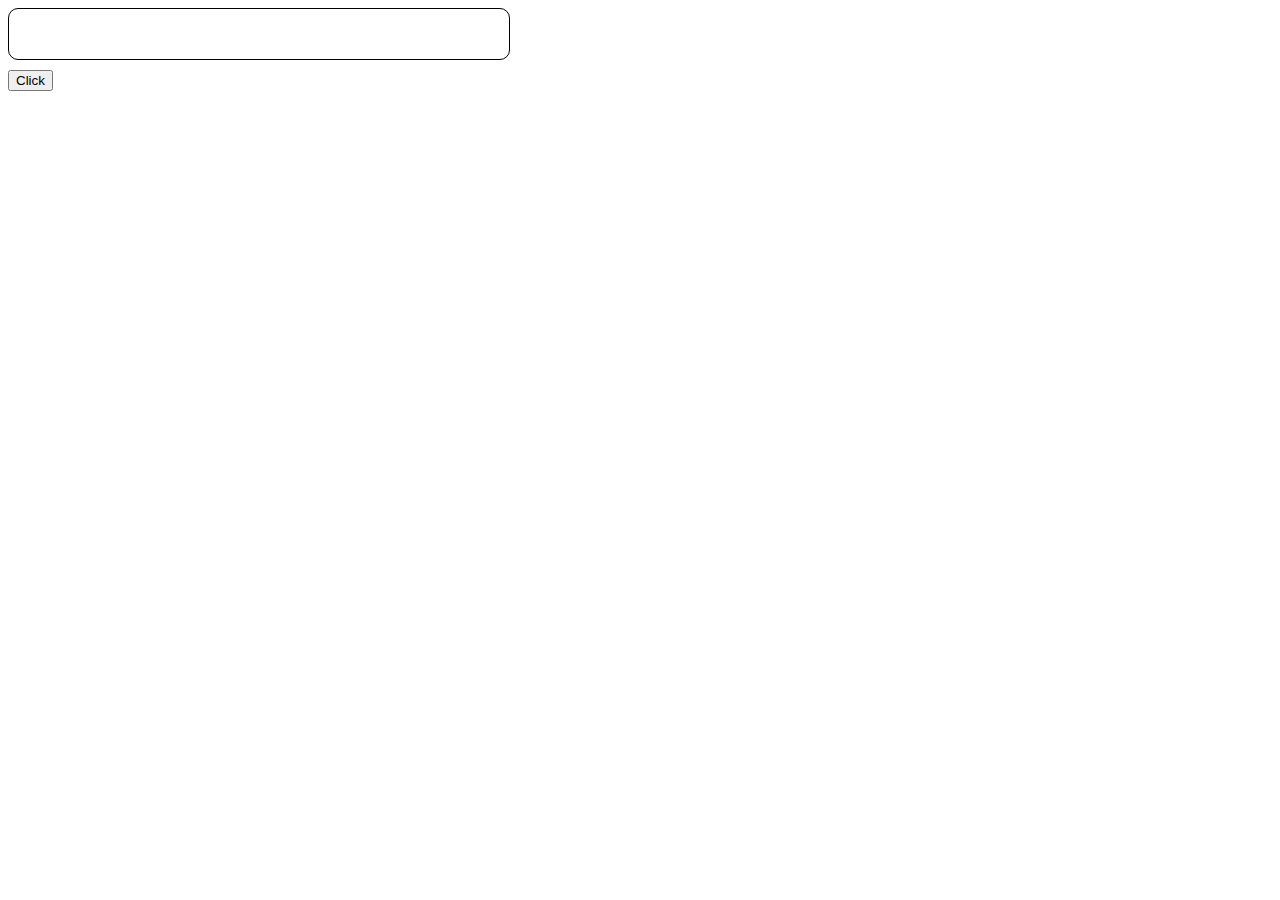
<file: NaN/index.html>
<!DOCTYPE html>
<html lang="en">
<head>
    <meta charset="UTF-8">
    <meta http-equiv="X-UA-Compatible" content="IE=edge">
    <meta name="viewport" content="width=device-width, initial-scale=1.0">
    <title>debutant Javascript</title>
      <link rel="stylesheet" href="style.css">
</head>
<body>

   
    <!-- <input id="val1" type="number" placeholder="Entrer Un nombre"><br>
    
    <input id="val2" type="number"><br> -->
   <!-- <p id="demo"></p> -->
   
   <!-- Deplacer un div les touche du clavier -->

        <!-- <div class="madiv" style="width: 100px; height: 100px; background-color: black;">

        </div> -->

        <!-- <button>
                clone
        </button>
       
        <input type="text" name="" id=""> -->

        <!-- <br><br>
        <br>
        <form >

            <input type="text" name="" id=""><br><br>
            <button>Envoyer</button>
        </form>
  -->

    <div class="progress">
            <div class="child">
                
            </div>
    </div>
    <button class="button">Click</button>
<!--     
    <button class="btn">Ragarder mes elements</button>

    <ul class="liste">

    </ul> -->
    <script src="script.js"></script>
</body>
</html>
</file>
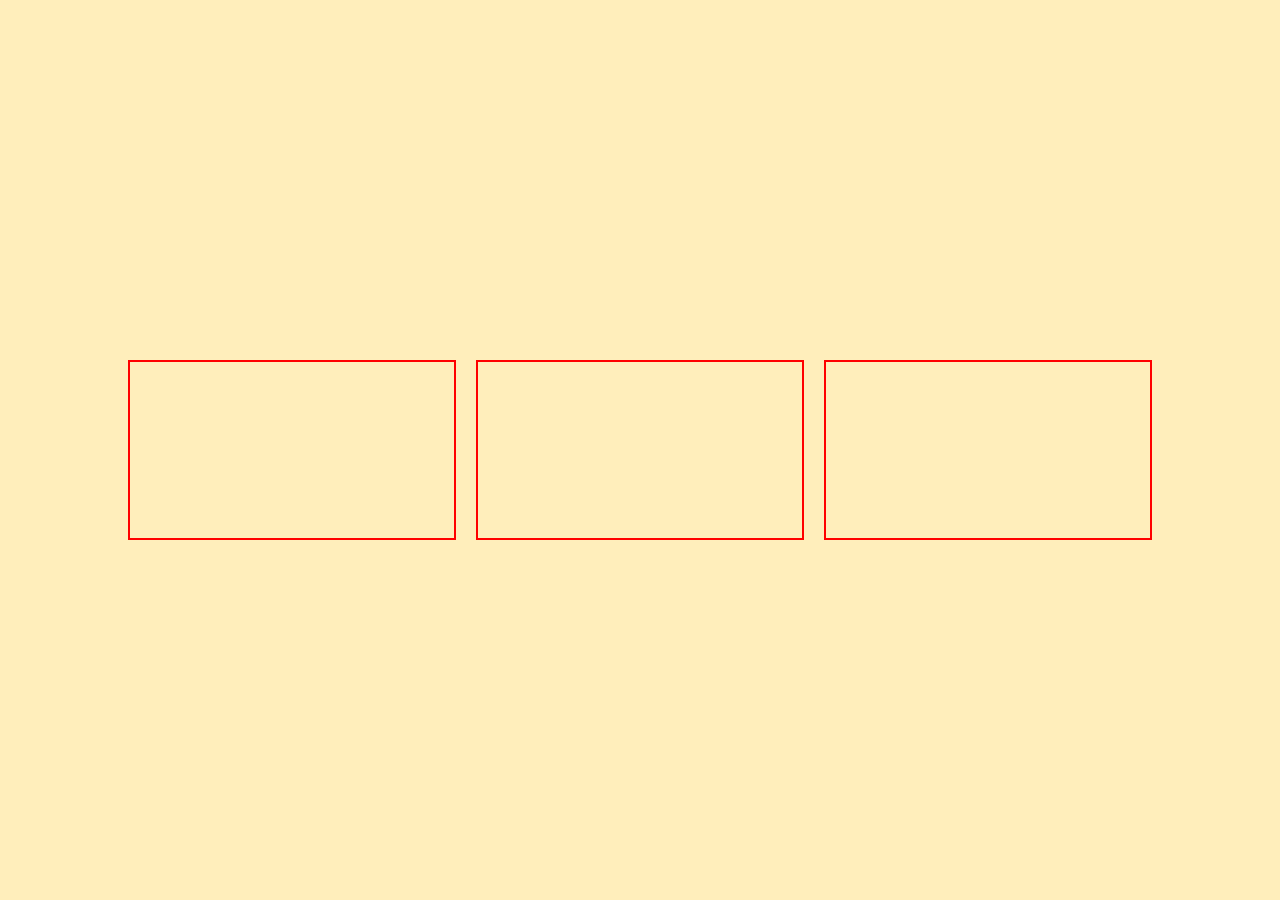
<file: ApprendreJs/colorDiv/index.html>
<!DOCTYPE html>
<html lang="en">
<head>
  <meta charset="UTF-8">
  <meta http-equiv="X-UA-Compatible" content="IE=edge">
  <meta name="viewport" content="width=device-width, initial-scale=1.0">
  <title>Div</title>
  <link rel="stylesheet" href="style.css">
</head>
<body>
        <div class="container">
              <div class="content">
                  <div class="div">
                    
                  </div>
                  <div class="div">

                  </div>
                  <div class="div">

                  </div>
              </div>
        </div>
        <script src="script.js"></script>
</body>
</html>
</file>
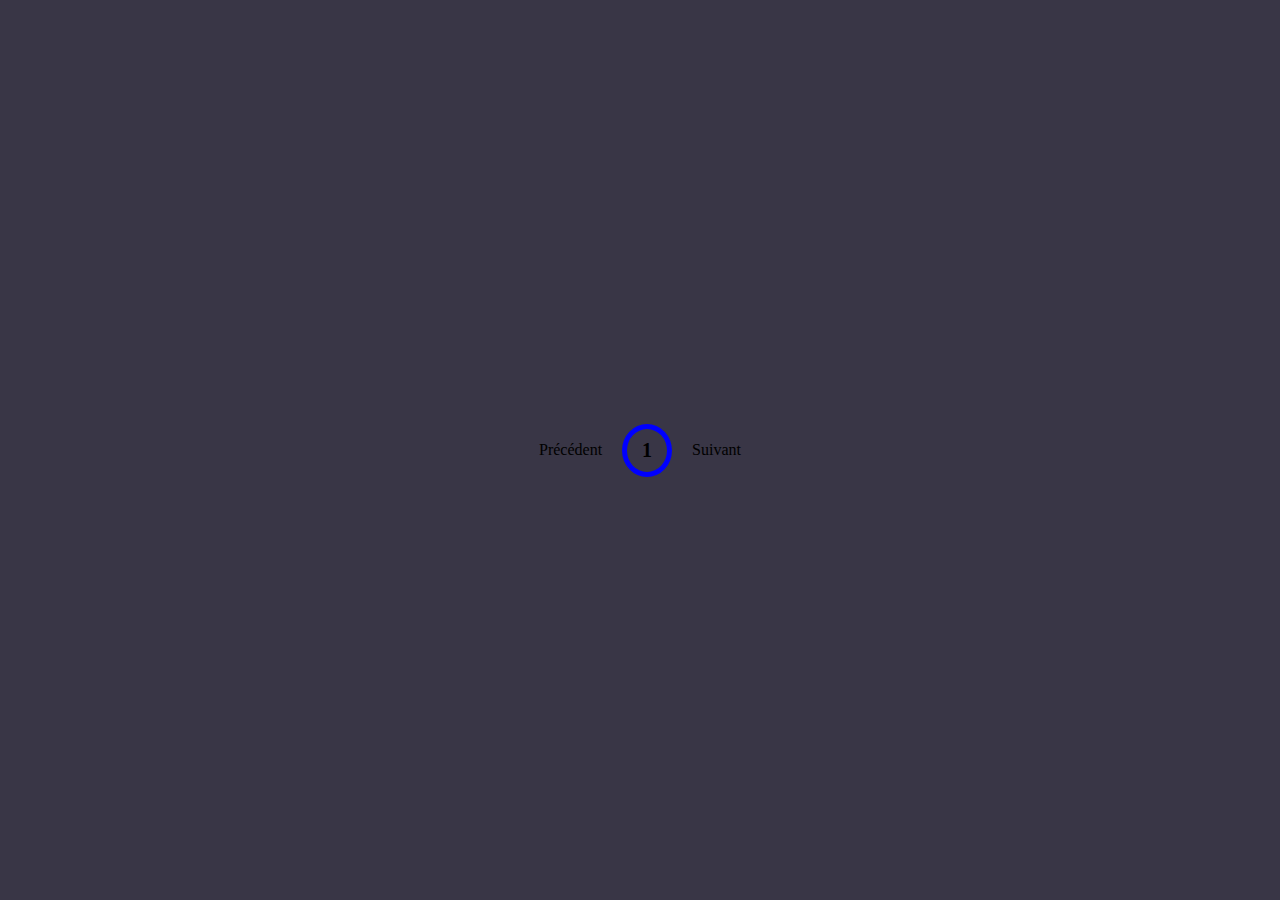
<file: ApprendreJs/fetch/index.html>
<!DOCTYPE html>
<html lang="en">
<head>
  <meta charset="UTF-8">
  <meta http-equiv="X-UA-Compatible" content="IE=edge">
  <meta name="viewport" content="width=device-width, initial-scale=1.0">
  <title>Fetch</title>
  <link rel="stylesheet" href="style.css">
</head>
<body>
    <!-- <div class="cadre">
          <div class="backgroungImg">
              <img src="https://images.unsplash.com/photo-1430990480609-2bf7c02a6b1a?ixlib=rb-4.0.3&ixid=MnwxMjA3fDB8MHxwaG90by1wYWdlfHx8fGVufDB8fHx8&auto=format&fit=crop&w=2070&q=80" width="100%" height="100%" alt="" >
          </div>
          <div class="percent">
          </div>
          <div class="title">
              <p class="">Animaux</p>
              <span class="">Lorem ipsum dolor sit amet.</span>
          </div> 
    </div> -->

    <!-- <div class="container">

    </div> -->

        <!-- <div class="content">
            <div class="container">
            </div>
        </div>
        <nav class="pagination-container">
                <button class="pagination-button prev" id="-1" aria-label="Previous page" title="0">
                    &lt;
                </button>
            
                <div id="pagination-numbers">
                    
                </div>
            
                <button class="pagination-button next" id="0" aria-label="Next page" title="1">
                &gt;
                </button>
          </nav> -->


          <div class="container">  
            </div>
        <div class="pagination">
            <div class="page prev" id="0">Précédent</div>
            <div class="current" id="current">1</div>
            <div class="page next" id="1">Suivant</div>
        </div>
    <script src="script.js"></script>
</body>
</html>
</file>
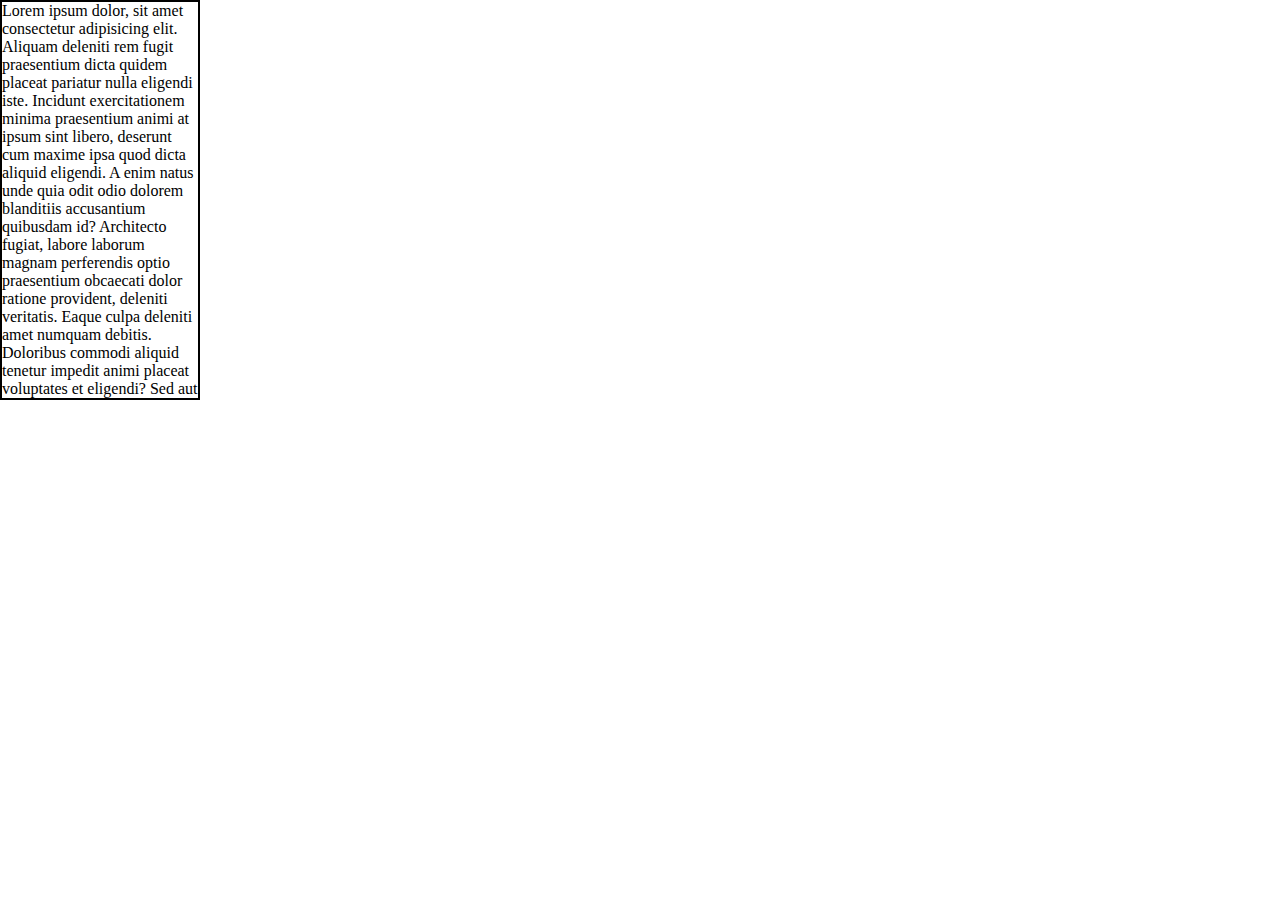
<file: ApprendreJs/scroll/index.html>
<!DOCTYPE html>
<html lang="en">
<head>
  <meta charset="UTF-8">
  <meta http-equiv="X-UA-Compatible" content="IE=edge">
  <meta name="viewport" content="width=device-width, initial-scale=1.0">
  <title>Scroll</title>
  <link rel="stylesheet" href="style.css">
</head>
<body>
    <div class="container">
    </div>
  
    <script src="script.js"></script>
</body>
</html>
</file>
<file: NaN/style.css>
.progress{
    width: 500px;
    height: 50px;
    border: 1px solid black;
    margin-bottom: 10px;
    overflow: hidden;
    border-radius: 10px;
    
}

.child{
  width: 0;
  height: 100%;
   background-color: red; 
}
</file>
<file: ApprendreJs/colorDiv/style.css>
*, ::before, ::after {
  box-sizing: border-box;
  margin: 0;
  padding: 0;
}

.container{
  width: 100%;
  height: 100vh;
  position: relative;
  background-color: #feB;
}
.content{
    width: 80%;
   
    
    position: absolute;
    position: relative;
    top :50%;
    display: flex;
    left: 50%;
    height: 20%;
    gap: 20px;
    transform: translate(-50%,-50%);
}

.div{
  width: 40%;
  height: 100%;
  border: 2px solid red;
}
#description{
  outline: none;
}
</file>
<file: ApprendreJs/fetch/style.css>
/* *, *::after, *::before{
  margin: 0;
  padding: 0;
  box-sizing: border-box;
}

/* 
.backgroungImg{
  
  width: 100%;
  height: 80%;
}


.title{
  height: 20%;
  width: 100%;
  background-color: white;
  padding: 1rem;
}
.title p{
  font-weight: bolder;
  font: size 1.1rem;
}

.title span{
  display: block;
  color: gray;
  margin-top: 0.5rem;
  
}
 */
/* body{
  background-color: #393646;
} 
*/
.cadre{
    width: 250px;
    height: 400px;
    border: 2px solid lime;
    border-radius: .5rem;
    overflow: hidden;
    margin: 10%;
}
.container{
  display: grid;
  grid-template-columns: repeat(auto-fill, 250px);
  justify-content: center;
  align-items: center;
  
  gap: 17px;
  width: 70%;
  overflow-x: scroll;
}
/* 
.container {
  -ms-overflow-style: none;
  scrollbar-width: none;
  width: auto;
  overflow-y: hidden;
  overflow-x: scroll;
  display: flex;
  align-items: stretch;
  scroll-snap-type: x mandatory;
}

.container::-webkit-scrollbar {
  display: none;
}

.container .cadre {
  flex-shrink: 0;
  padding: 20px 0 20px 20px;
  scroll-snap-align: center;
}

.container .cadre:last-child {
    padding-right: 20px;
}

.container .cadre > div{

  background-color: #ffffff;
  border-radius: 10px;
  width: 300px; 
  height: 450px; 
 
  overflow: hidden;

}

.content {
  width: 900px; 
  height: auto;
  margin: 0 auto;
}

.pagination-container {
  width: calc(100% - 2rem);
  display: flex;
  align-items: center;
  position: absolute;
  bottom: 0;
  padding: 1rem 0;
  justify-content: center;
}

.pagination-number,
.pagination-button{
  font-size: 1.1rem;
  background-color: transparent;
  border: none;
  margin: 0.25rem 0.25rem;
  cursor: pointer;
  height: 2.5rem;
  width: 2.5rem;
  border-radius: .2rem;
}

.pagination-number:hover,
.pagination-button:not(.disabled):hover {
  background: #fff;
}

.pagination-number.active {
  color: #fff;
  background: #0085b6;
}  */




*{
  margin: 0;
  padding: 0;
  box-sizing: border-box;
}

body{
  background-color: #393646;
  width: 100%;
  height: 100vh;
  justify-content: center;
  align-items: center;
  display: flex;
  flex-direction: column;
}

/* .cadre{
  width: 250px;
  height: 400px;
  border: 2px solid blue;
  border-radius: .5rem;
  overflow: hidden;
} */

img{
  width: 100%;
  height: 80%;
}

.tittle{
  height: 20%;
  width: 100%;
  background-color: white;
  padding: 1rem;
}

.tittle p{
  font-weight: bolder;
  font-size: 1.1rem;
}

.tittle span{
  color: green;
  margin-top: 0.5rem;
  display: block;
}

/* .container{
  display: flex;
  flex-direction: row;
  justify-content: center;
  align-items: center;
  justify-content: space-between;
  flex-wrap: wrap;
  width: 70%;
  padding: 50px;
} */

.pagination{
  display: flex;
  margin: 10px 30px;
  align-items: center;
  justify-content: center;
}

.page{
  padding: 20px;
  cursor: pointer;
}

.page.disabled{
  cursor: not-allowed;
  color: red;
}

.current{
  padding: 10px 15px;
  border-radius: 50%;
  border: 5px solid blue;
  font-size: 20px;
  font-weight: 600;
}
</file>
<file: ApprendreJs/scroll/style.css>
*, *::after, *::before{
  margin: 0;
  padding: 0;
  box-sizing: border-box;
}

.container{
  width: 200px;
  height: 400px;
  border: 2px solid black;
  overflow: auto;
}
</file>
